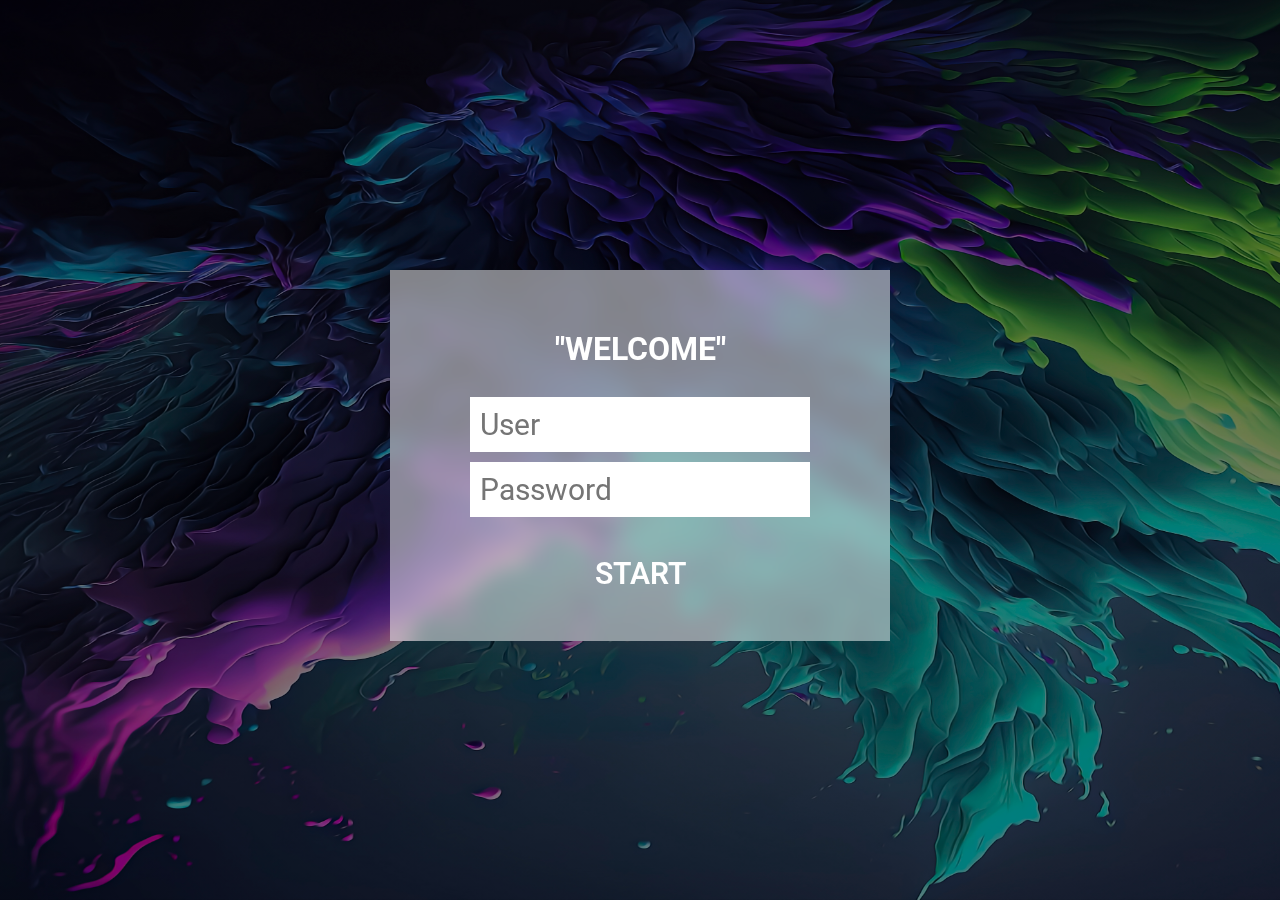
<file: docs/index.html>
<!doctype html>
<html lang="es">
  <head>
    <meta charset="utf-8">
    <meta name="viewport" content="width=device-width, initial-scale=1">
    <title>Login</title>
    <link rel="icon" type="image/x-icon" href="./css/images/icono1.ico">
    <link rel="preconnect" href="https://fonts.googleapis.com">
    <link rel="preconnect" href="https://fonts.gstatic.com" crossorigin>
    <link href="https://fonts.googleapis.com/css2?family=Poppins:ital,wght@1,300&family=Roboto:ital,wght@0,100;0,300;0,400;0,500;0,700;0,900;1,100;1,300;1,400;1,500;1,700;1,900&display=swap" rel="stylesheet">
    <link rel="stylesheet" href="./css/estilos.css">
  </head>
  <body>
    <main>
      <div class="contenedor_principal">
        <div>
          <form action="">
            <h1>"WELCOME"</h1>
            <br>
            <input type="text" placeholder="User" id="usuario">
            <input type="password" placeholder="Password" id="clave">
            <br>
            <br>
            <input type="button" value="START" onclick="loguear()" class="button">
          </form>
        </div>
      </div>
    <script src="javascript/inicio.js"></script>
  </body>
</html>
</file>
<file: docs/css/estilos.css>
* {
  margin: 0;
  padding: 0;
  box-sizing: border-box;
  text-decoration: none;
  font-family: "Roboto", sans-serif;
}
body {
  background-image: linear-gradient(rgba(0, 0, 0, 0.5), rgba(0, 0, 0, 0.5)),
    url(./images/197091104_l.jpg);
  background-size: cover;
  background-repeat: no-repeat;
  background-position: center;
  background-attachment: fixed;
}
main {
  width: 100%;
  padding: 20px;
  margin: auto;
  margin-top: 100px;
}
.contenedor_principal {
  width: 100%;
  max-width: 500px;
  margin: auto;
  position: center;
  backdrop-filter: blur(10px);
  background-color: rgba(255, 255, 255, 0.5);
  color: white;
  padding: 40px 80px;
  transition: all 500ms;
  text-align: center;
  float: center;
  margin-top: 150px;
}
.contenedor_principal div {
  margin-top: 20px;
}
.button {
  margin-top: 30px;
}
.contenedor_principal div h3 h1 h4 {
  font-weight: 400;
  font-size: 50px;
  color: whitesmoke;
  margin-top: 20px;
}
.contenedor_principal input {
  font-size: 30px;
}

.button {
  padding: 10px 30px;
  border: 2px solid #fff;
  background: transparent;
  font-size: 20px;
  font-weight: 600;
  cursor: pointer;
  color: white;
  transition: all 300ms;
}
.button:hover {
  background: #fff;
  color: black;
}
.contenedor_principal form input {
  width: 100%;
  padding: 10px;
  border: none;
  margin-top: 10px;
  outline: none;
}
.texto{
  color: whitesmoke;
}
</file>
